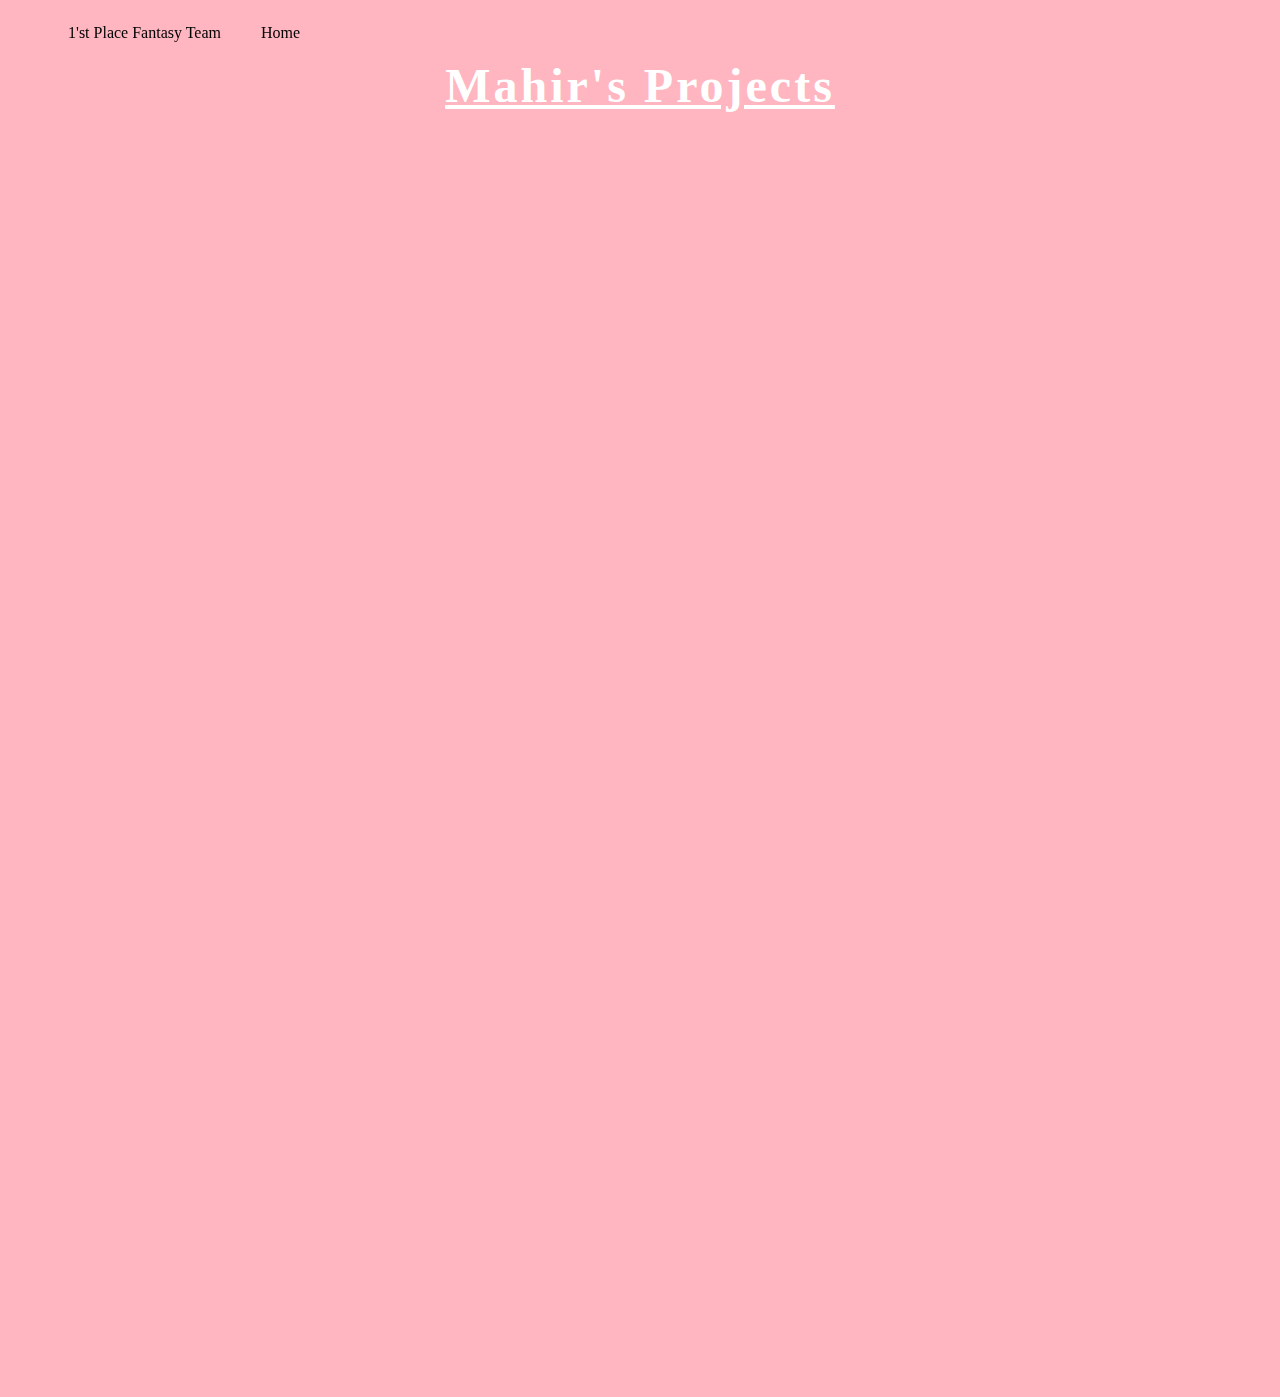
<file: index3.html>
<html>
  <head>
    <link rel="stylesheet" href="style3.css">
    <link rel ="https://ih1.redbubble.net/image.216444771.5698/flat,750x,075,f-pad,750x1000,f8f8f8.u4.jpg">
    <title> Mahir's Website </title>
    </link>
  </heading>
 <body>
   <ul>
     <li><a href = "index2.html"> 1'st Place Fantasy Team </a> </li>
     <li><a href = "index.html"> Home </a> </li>
   </ul>
   <br>
   <center>
   <h1> Mahir's Projects </h1>
     <iframe width="392" height="620" style="border: 0px;" src="https://studio.code.org/projects/applab/oR4O8wL2uymTxfU2mA-UizGt4bhDtc_9S1L6Sn8Msx4/embed"></iframe>
     <iframe width="392" height="620" style="border: 0px;" src="https://studio.code.org/projects/applab/w6Y7gh-86w7ISYKpizP6-hglZmlhQeaSxSNbBYGaCeg/embed"></iframe>
     <iframe width="392" height="620" style="border: 0px;" src="https://studio.code.org/projects/applab/UBESo8NYrn7C6ODyLfm-Nz0w5CpIxHfNmzq0MGkgqnE/embed"></iframe>
     <iframe width="392" height="620" style="border: 0px;" src="https://studio.code.org/projects/applab/dyAs8FYllanZRTK3WUk01p1wtf_TbePB6mtEBhixQrw/embed"></iframe>
   <br>
   </center>
</body>
</html>
</file>
<file: style3.css>
body{
  background-color: lightpink;
}
h1{
 font-size: 300%;
   letter-spacing:3px;
  color: white;
  text-decoration: underline;
  font-family: "Lucida Handwriting";
}
p{
  font-size:200%;
  color: white;
  font-family: "Lucida Handwriting";
}
img{
  height: 200px;
  width: 300px;
  border-style: solid;
  border-color: white;
}
iframe{
  
}
ul{
  text-align: center;
  list-style-type: none;
  position: fixed;
}
li{
  float: left;
}
li a{
  padding: 20px;
  color:  black;
  text-decoration: none;
  font-family: "Lucida Handwriting";
}
li a:hover{
  background-color: black;
  color: white;
}
</file>
